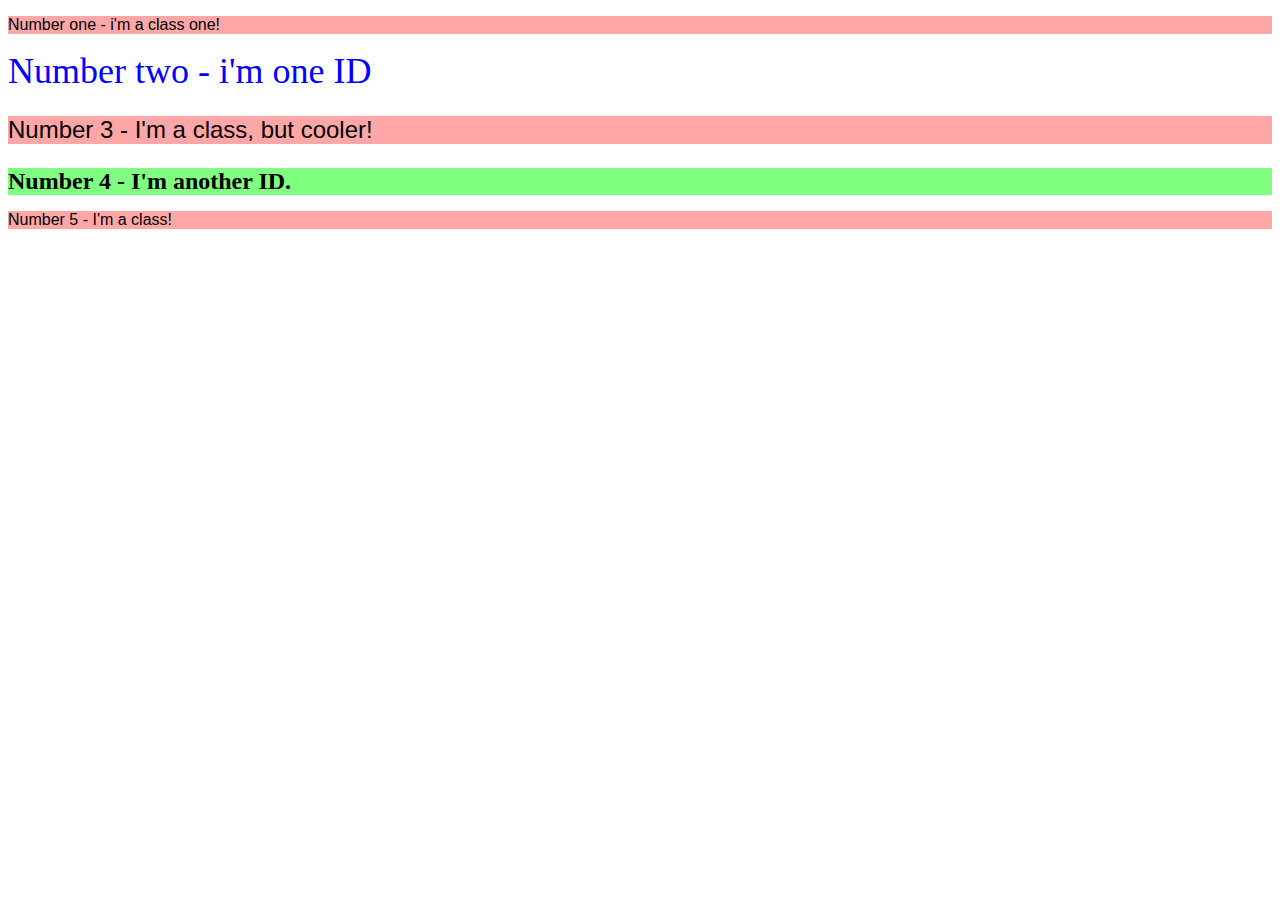
<file: khalid 2.html>
<!DOCTYPE html>
<html lang="en">
<head>
    <link rel="stylesheet" href="styles 2.css">
    <meta charset="UTF-8">
    <meta name="viewport" content="width=device-width, initial-scale=1.0">
    <title>Class and ID Selectors</title>
</head>
<body>
    <p class="odd">Number one - i'm a class one!</p>
    <div id="two"> Number two - i'm one ID </div>
    <p class="odd adjust-font-size">Number 3 - I'm a class, but cooler!</p>
    <div id="four" class="adjust-font-size">Number 4 - I'm another ID.</div>
    <p class="odd">Number 5 - I'm a class!</p>
</body>
</html>
</file>
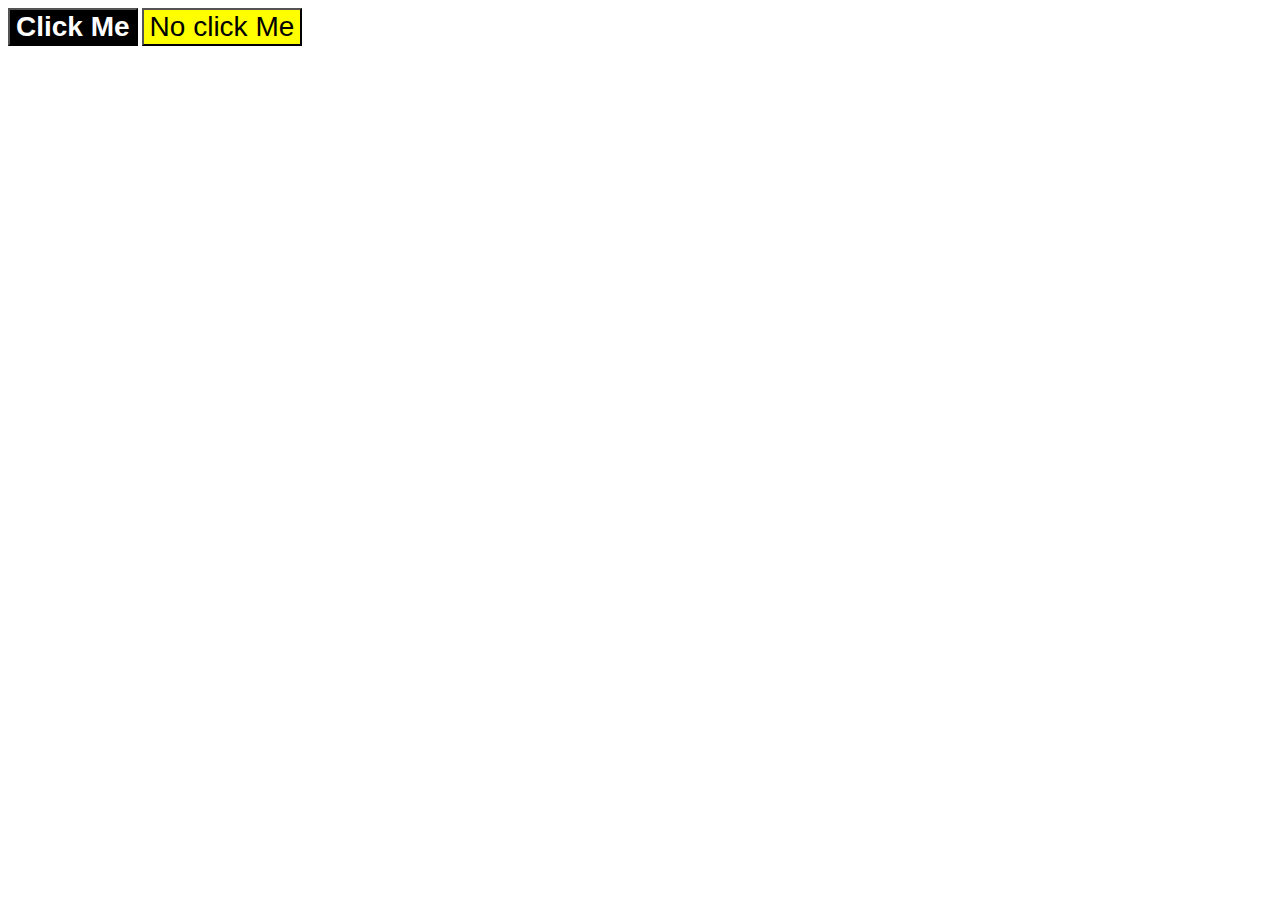
<file: khalid 3.html>
<!DOCTYPE html>
<html lang="en">
<head>
    <meta charset="UTF-8">
    <meta name="viewport" content="width=device-width, initial-scale=1.0">
    <title>Grouping Selectors</title>
    <link rel="stylesheet" href="styles 3.css">
</head>
<body>
    <button class="odd">Click Me</button>
    <button class="even"> No click Me</button>
    
</body>
</html>
</file>
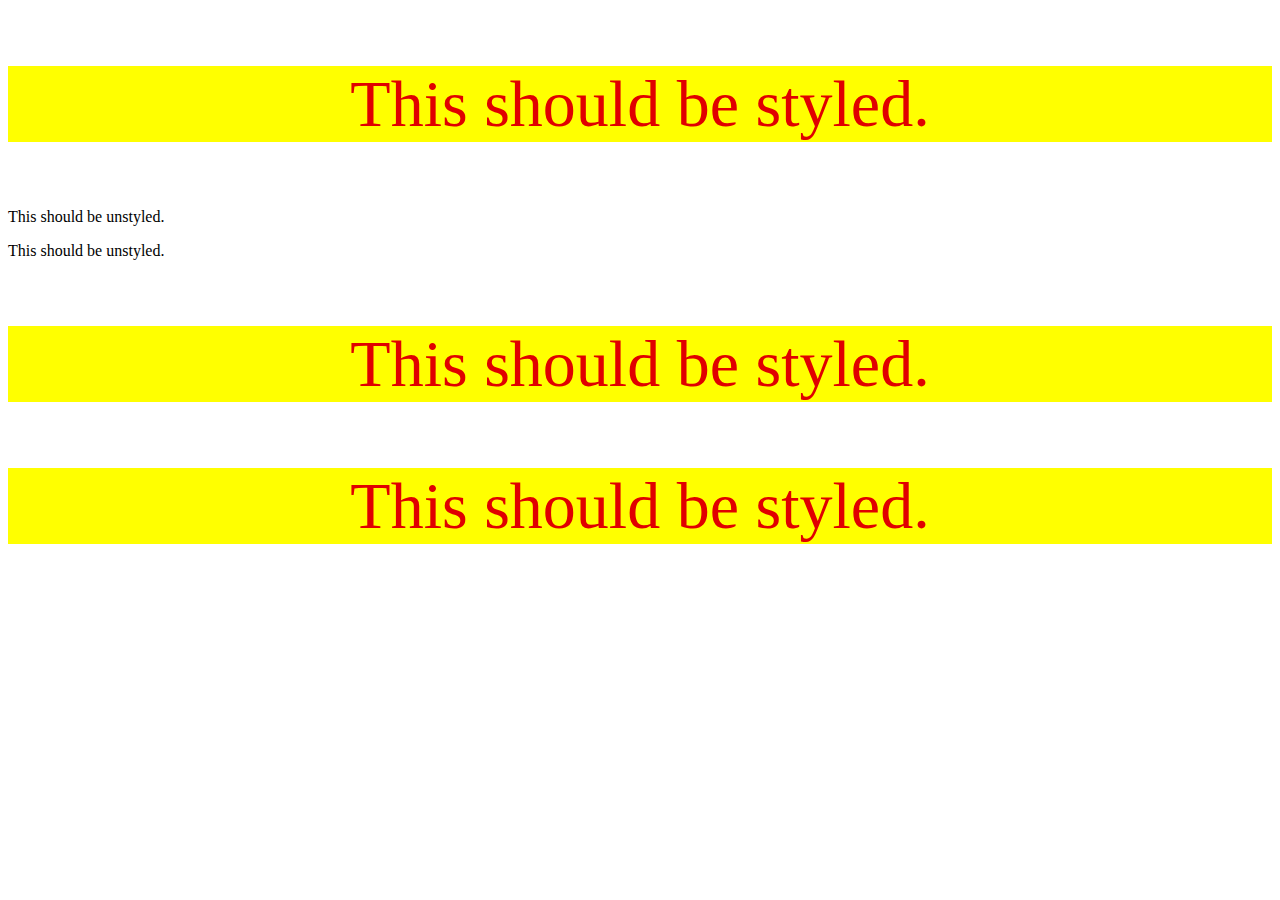
<file: khalid 4.html>
<!DOCTYPE html>
<html lang="en">
<head>
    <meta charset="UTF-8">
    <meta name="viewport" content="width=device-width, initial-scale=1.0">
    <title>Descendant-Combination</title>
    <link rel="stylesheet" href="styles 4.css">
</head>
<body>
    <div class="styled">
      <p class="unstyled">This should be styled.</p>
    </div>
    <p class="unstyled">This should be unstyled.</p>
    <p class="text">This should be unstyled.</p>
    <div class="styled">
      <p class="unstyled">This should be styled.</p>
      <p class="unstyled">This should be styled.</p>
    </div>
  </body>
</html>
</file>
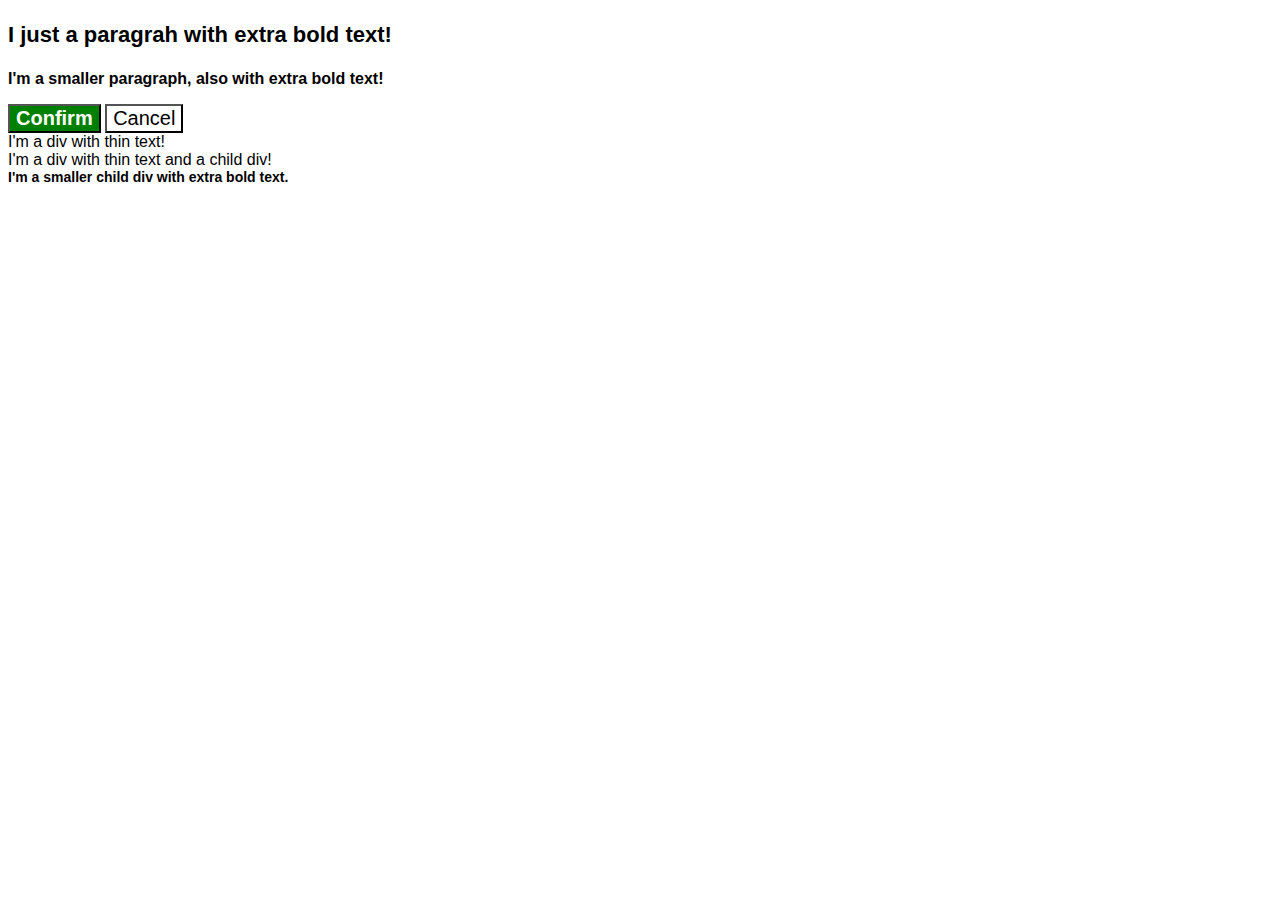
<file: khalid 6.html>
<!DOCTYPE html>
<html lang="en">
<head>
    <link rel="stylesheet" href="styles 6.css">
    <meta charset="UTF-8">
    <meta name="viewport" content="width=device-width, initial-scale=1.0">
    <title>Fix the Cascade</title>
</head>
<body>
    <p class="para">I just a paragrah with extra bold text!</p>
    <p class="small-para">I'm a smaller paragraph, also with  extra bold text!</p>

    <button id="confirm-button" class="button confirm">Confirm</button>
    <button id="cancel-button" class="button cancel">Cancel</button>

    <div class="text">I'm a div with thin text!</div>
    <div class="text"> I'm a div with thin text and a child div!
       <div class="child">I'm a smaller child div with extra bold text.</div>
    </div>
</body>
</html>
</file>
<file: styles 2.css>
.odd {
    background-color: rgb(255, 167, 167);
    font-family: Arial, "Helvetica Neue", Helvetica, sans-serif;

}
#two{
    
  color: #0000ff;
  font-size: 36px;

}
.adjust-font-size {
  font-size: 24px;
}
#four {  background-color: hsl(120, 100%, 75%);
  font-weight: bold;}
</file>
<file: styles 3.css>
.odd, 
.even {
 font-family: Helvetica, "Times New Roman", sans-serif;
 font-size: 28px;

}
.odd {
    background-color: black;
    color: white;
    font-weight: bold;

}
.even {
    background-color: yellow;

}
</file>
<file: styles 4.css>
.styled .unstyled {
    background-color: yellow;
    color: #E00000;
    font-size: 66px;
    text-align: center;
  }
</file>
<file: styles 6.css>
body {
    font-family:Arial, Helvetica, sans-serif;
}


.para {
    font-size: 22px;
}
.para, .small-para {
    color: hsl(0, 0%, 0%);
    font-weight: 800;
}
#confirm-button {
    background-color: green;
    color: white;
    font-weight: bold;
}
.button {  background-color: rgb(255, 255, 255);
    color: rgb(0, 0, 0);
    font-size: 20px;}

div .text {
    color: rgb(0, 0, 0);
    font-weight:100;
    font-size: 22px;
}
div .child {
    color: rgb(0, 0, 0);
    font-weight:800;
    font-size: 14px;
}
</file>
